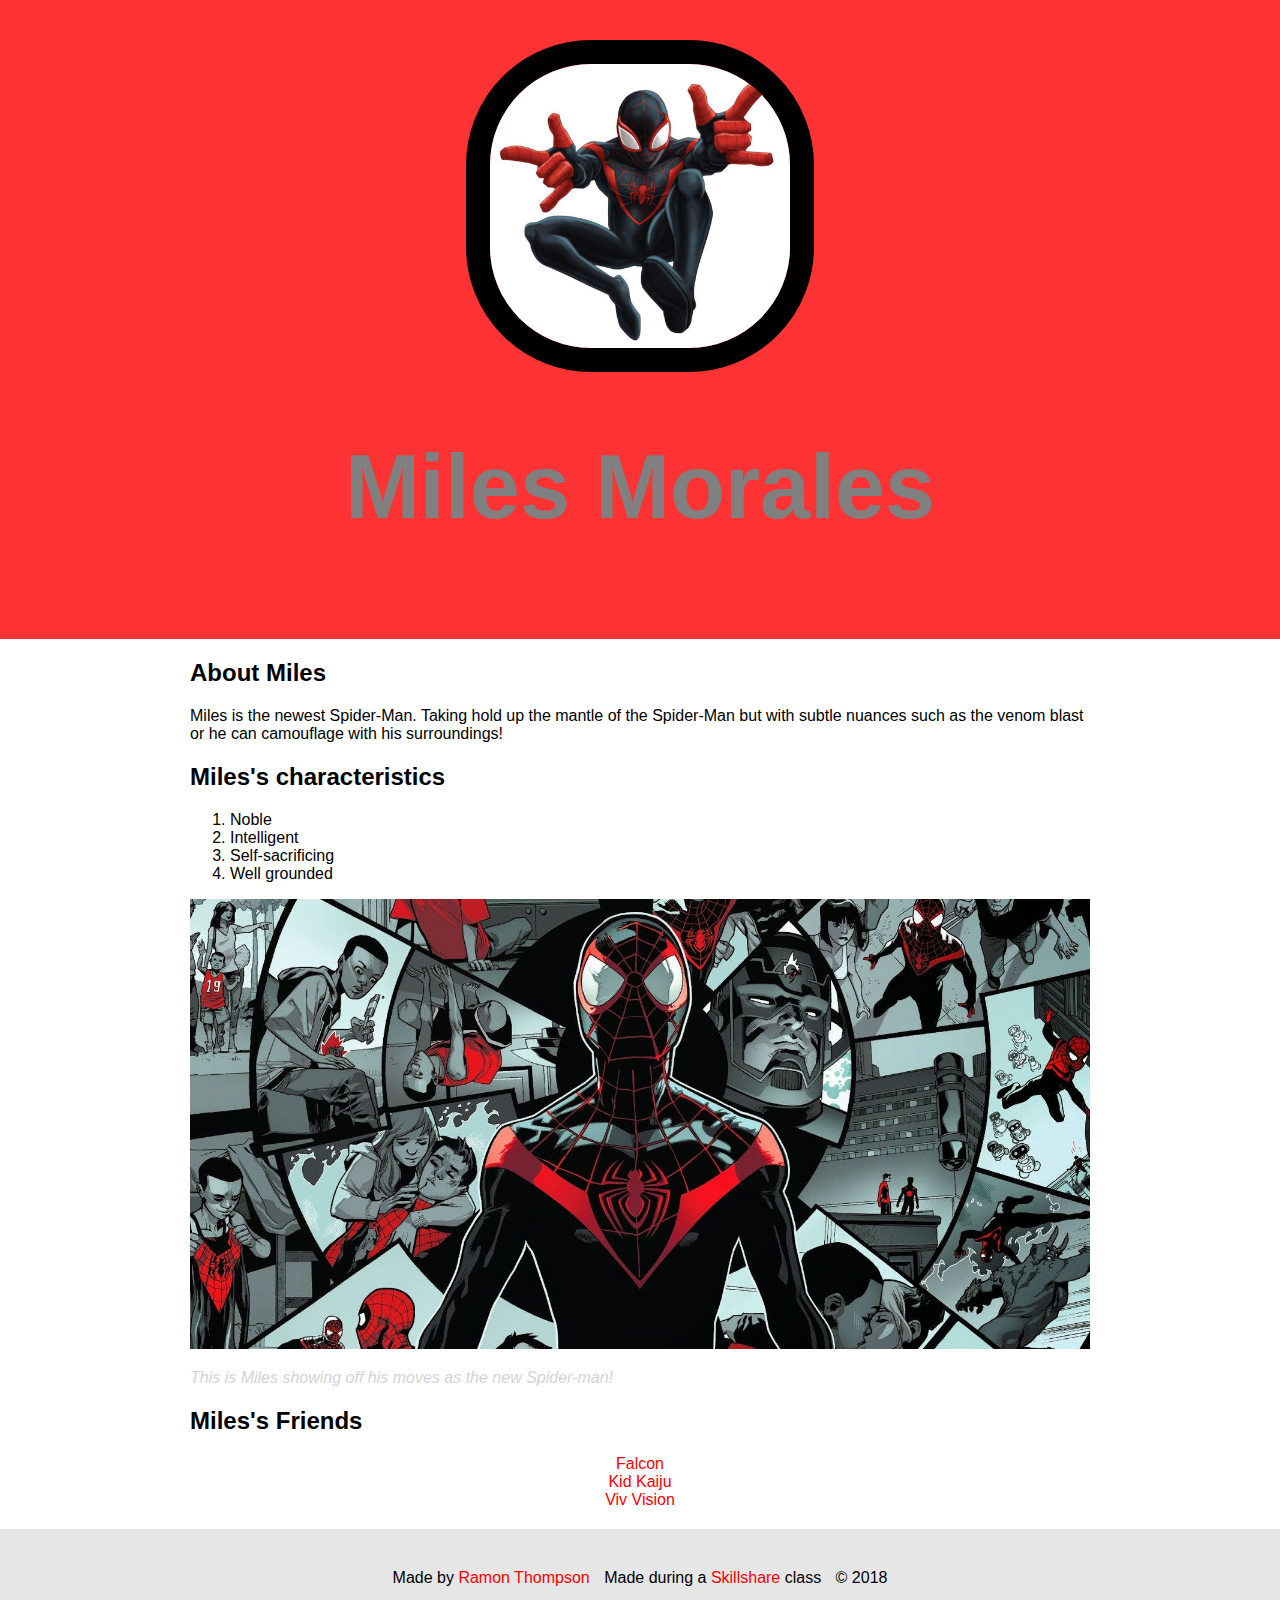
<file: index.html>
<!DOCTYPE html>
<html>
<head>
	<title>Miles Morales</title>
	<link rel="stylesheet" type="text/css" href="css/hero.css">
</head>
<body>
		
<div class="wrapper">
	<header>
		<img src="img/profile.jpg">
		<h1>Miles Morales</h1>
	</header>
	<div class="content">
		<h2>About Miles</h2>
		<p>Miles is the newest Spider-Man. Taking hold up the mantle of the Spider-Man but with subtle nuances such as the venom blast or he can camouflage with his surroundings!</p>
		<h2>Miles's characteristics</h2>
		<ol>
			<li>Noble</li>
			<li>Intelligent</li>
			<li>Self-sacrificing</li>
			<li>Well grounded</li>
		</ol>
		<img class="large-image" src="img/large-image.jpg">
		<p class="caption">This is Miles showing off his moves as the new Spider-man!</p>
		<h2>Miles's Friends</h2>
		<ul>
			<li><a href="http://marvel.wikia.com/wiki/Joaquin_Torres_(Earth-616)" target="_blank" title="Visit Falcon's page">Falcon</a></li>
			<li><a href="http://marvel.wikia.com/wiki/Kid_Kaiju" target="_blank" title="Visit Kid Kaiju's page">Kid Kaiju</a></li>
			<li><a href="http://marvel.wikia.com/wiki/Vivian_(Synthezoid)_(Earth-616)" target="_blank" title="Visit Vivian's Page">Viv Vision</a></li>
		</ul>
</div>
<footer>
	<ul>
		<li>Made by <a>Ramon Thompson<a></a></li>
		<li>Made during a <a href="https://www.skillshare.com" target="_blank" title="Visit Skillshare's website">Skillshare</a> class</li>
		<li>&copy; 2018</li>
	</ul>
</footer>
</div>
</body>
</html>
</file>
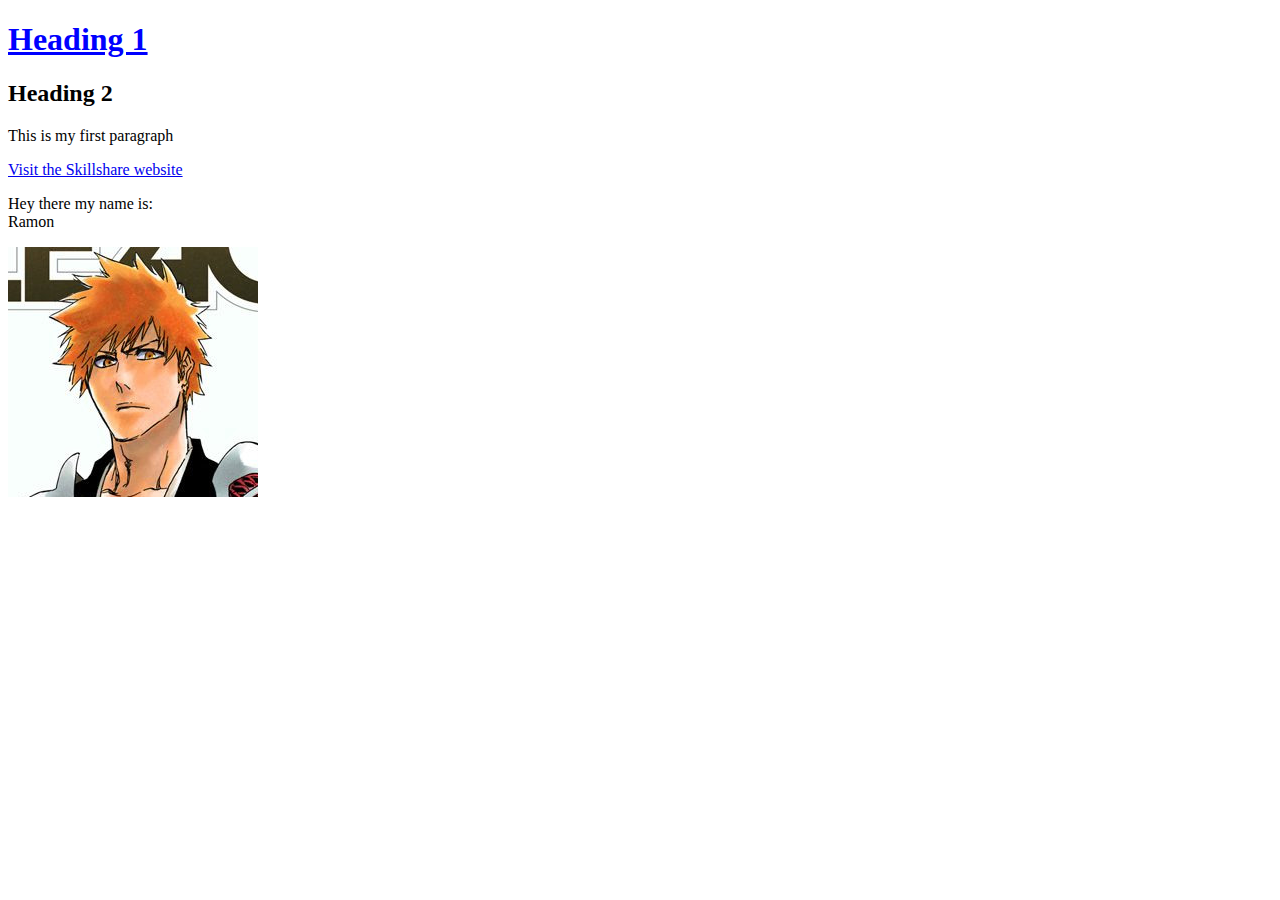
<file: elements.html>
<!DOCTYPE html>
<html>
<head>
	<title>Element!!!</title>
</head>
<body>
	<h1 style="color:blue; text-decoration:underline;">Heading 1</h1>
	<h2>Heading 2</h2>
	<p>This is my first paragraph</p>
	<div>
		<div>
			<div>
				<a href="http://skillshare.com"target="_blank">Visit the Skillshare website</a>
			</div>
		</div>
	</div>

	<p>Hey there my name is:<br>Ramon</p>

	<img src="test.jpg">
</body>
</html>
</file>
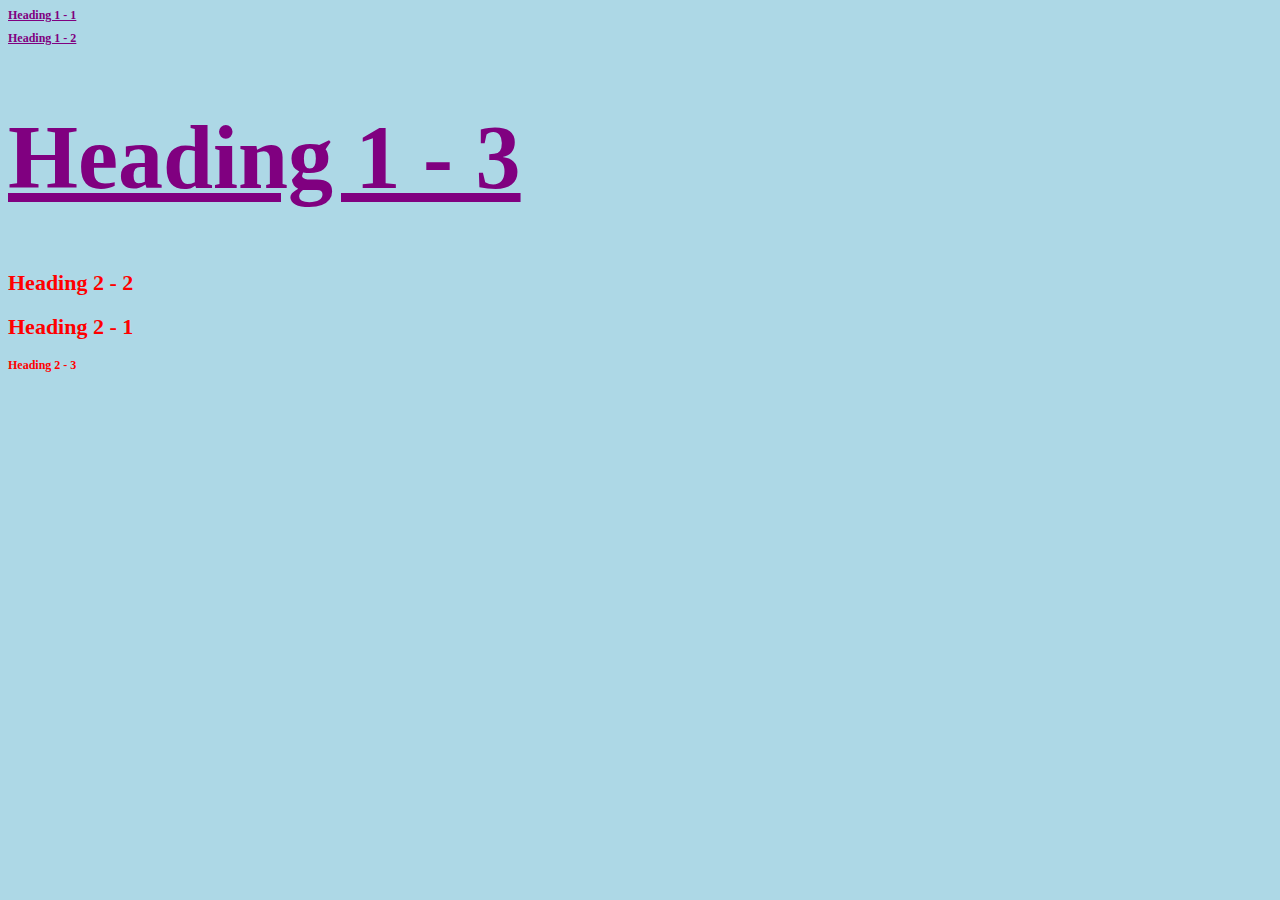
<file: stylish.html>
<!DOCTYPE html>
<html>
<head>
	<title>Stylish</title>
	<link rel="stylesheet" type="text/css" href="css/test.css">
</head>
<body>

<h1 id="first" class="small">Heading 1 - 1</h1>
<h1 class="small">Heading 1 - 2</h1>
<h1>Heading 1 - 3</h1>
<h2>Heading 2 - 2</h2>
<h2>Heading 2 - 1</h2>
<h2 class="small">Heading 2 - 3</h2>

</body>
</html>
</file>
<file: css/hero.css>
html, body{
	font-family: Bookman, Arial;
	margin: 0;
}

header{
	background-color: #ff3333;
	padding: 40px;
	text-align: center;
}

h1{
	font-size: 90px;
	color: grey;
}

header img{
	border-radius: 125px;
	width: 300px;
	border: 24px solid #000000;
}

.content{
	max-width: 900px;
	margin: 0 auto;
	padding: 0 20px;
}

img.large-image{
	max-width: 100%;
}

p.caption{
	font-size: 16px;
	color:lightgrey;
	font-style: italic;
}

ul{
	list-style: none;
	padding: 0;
	margin:0;
}

a{
	color: red;
	text-decoration: none;
}


footer{
	margin-top: 20px;
	padding: 40px 20px;
	background-color: #E6E6E6;
}

ul{
	text-align: center;
}

footer ul li{
	display: inline-block;
	margin: 0 5px;
}
/*<header>
				<img src="img/profile.jpg">
				<h1>Miles Morales</h1>
			</header>*/
</file>
<file: css/test.css>
body{
	background-color: lightblue;
}

h1{
	color:purple	;
	font-size: 90px;
	text-decoration: underline;
}

h2{
	font-size: 22px;
	color: red;
}

.small{
	font-size: 12px
}
</file>
